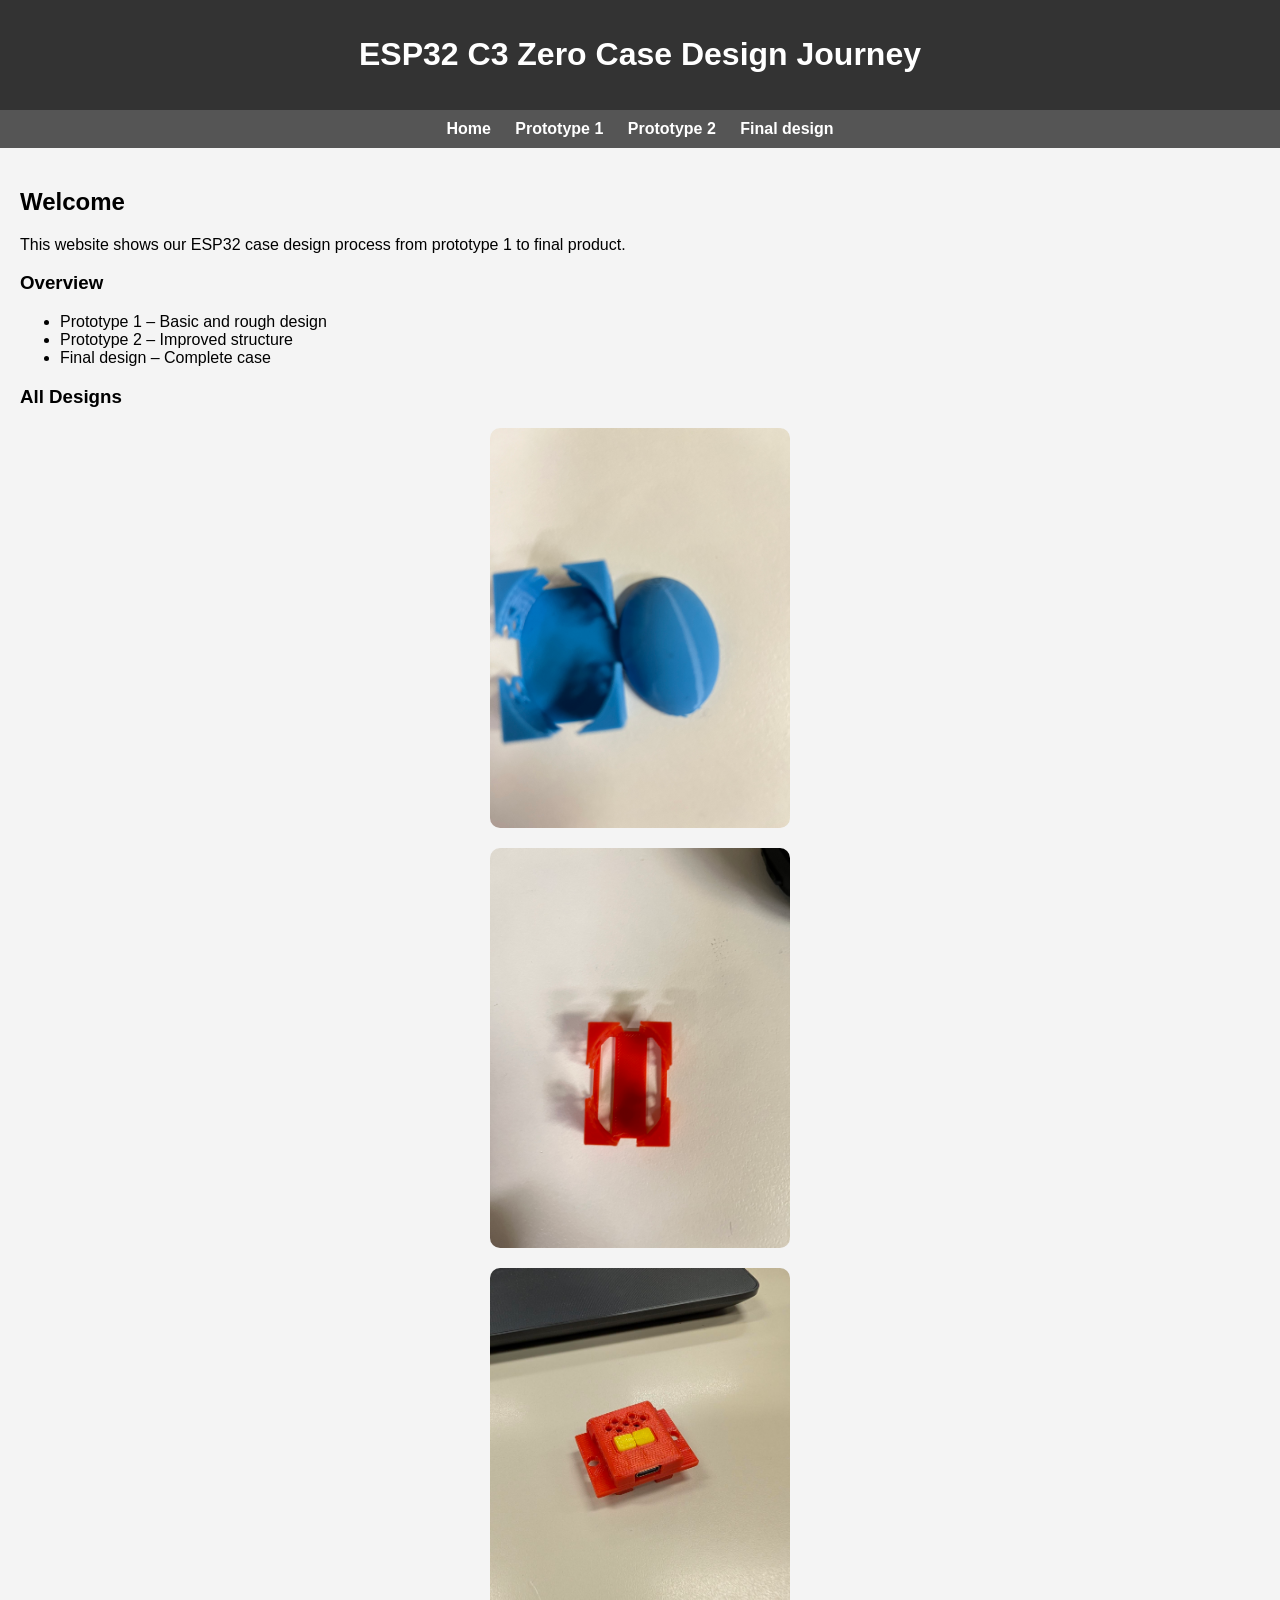
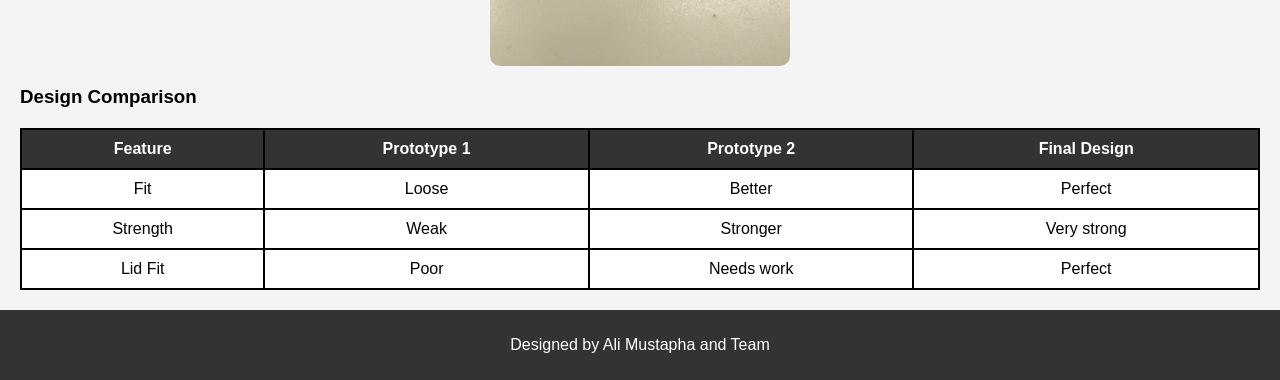
<file: Index.html>
<!DOCTYPE html>
<html>
<head>
    <title>ESP32 Case Design Journey</title>
    <link rel="stylesheet" href="style.css">
</head>

<body>

<header>
    <h1>ESP32 C3 Zero Case Design Journey</h1>
</header>

<nav>
    <a href="index.html">Home</a>
    <a href="prototype1.html">Prototype 1</a>
    <a href="prototype2.html">Prototype 2</a>
    <a href="Finaldesign.html">Final design</a>
</nav>

<div class="container">

    <h2>Welcome</h2>
    <p>This website shows our ESP32 case design process from prototype 1 to final product.</p>

    <h3>Overview</h3>
    <ul>
        <li>Prototype 1 – Basic and rough design</li>
        <li>Prototype 2 – Improved structure</li>
        <li>Final design – Complete case</li>
    </ul>

    <h3>All Designs</h3>
    <img src="Prototype 1.jpeg" alt="Prototype 1">
    <img src="Prototype 2.jpeg" alt="Prototype 2">
    <img src="Finaldesign1 - Copy.jpg" alt="Final design">

    <!-- TABLE -->
    <h3>Design Comparison</h3>

    <table>
        <tr>
            <th>Feature</th>
            <th>Prototype 1</th>
            <th>Prototype 2</th>
            <th>Final Design</th>
        </tr>
        <tr>
            <td>Fit</td>
            <td>Loose</td>
            <td>Better</td>
            <td>Perfect</td>
        </tr>
        <tr>
            <td>Strength</td>
            <td>Weak</td>
            <td>Stronger</td>
            <td>Very strong</td>
        </tr>
        <tr>
          <tr>
            <td>Lid Fit</td>
            <td>Poor</td>
            <td>Needs work</td>
            <td>Perfect</td>
        </tr>
    </table>

</div>

<footer>
    <p>Designed by Ali Mustapha and Team</p>
</footer>

</body>
</html>
</file>
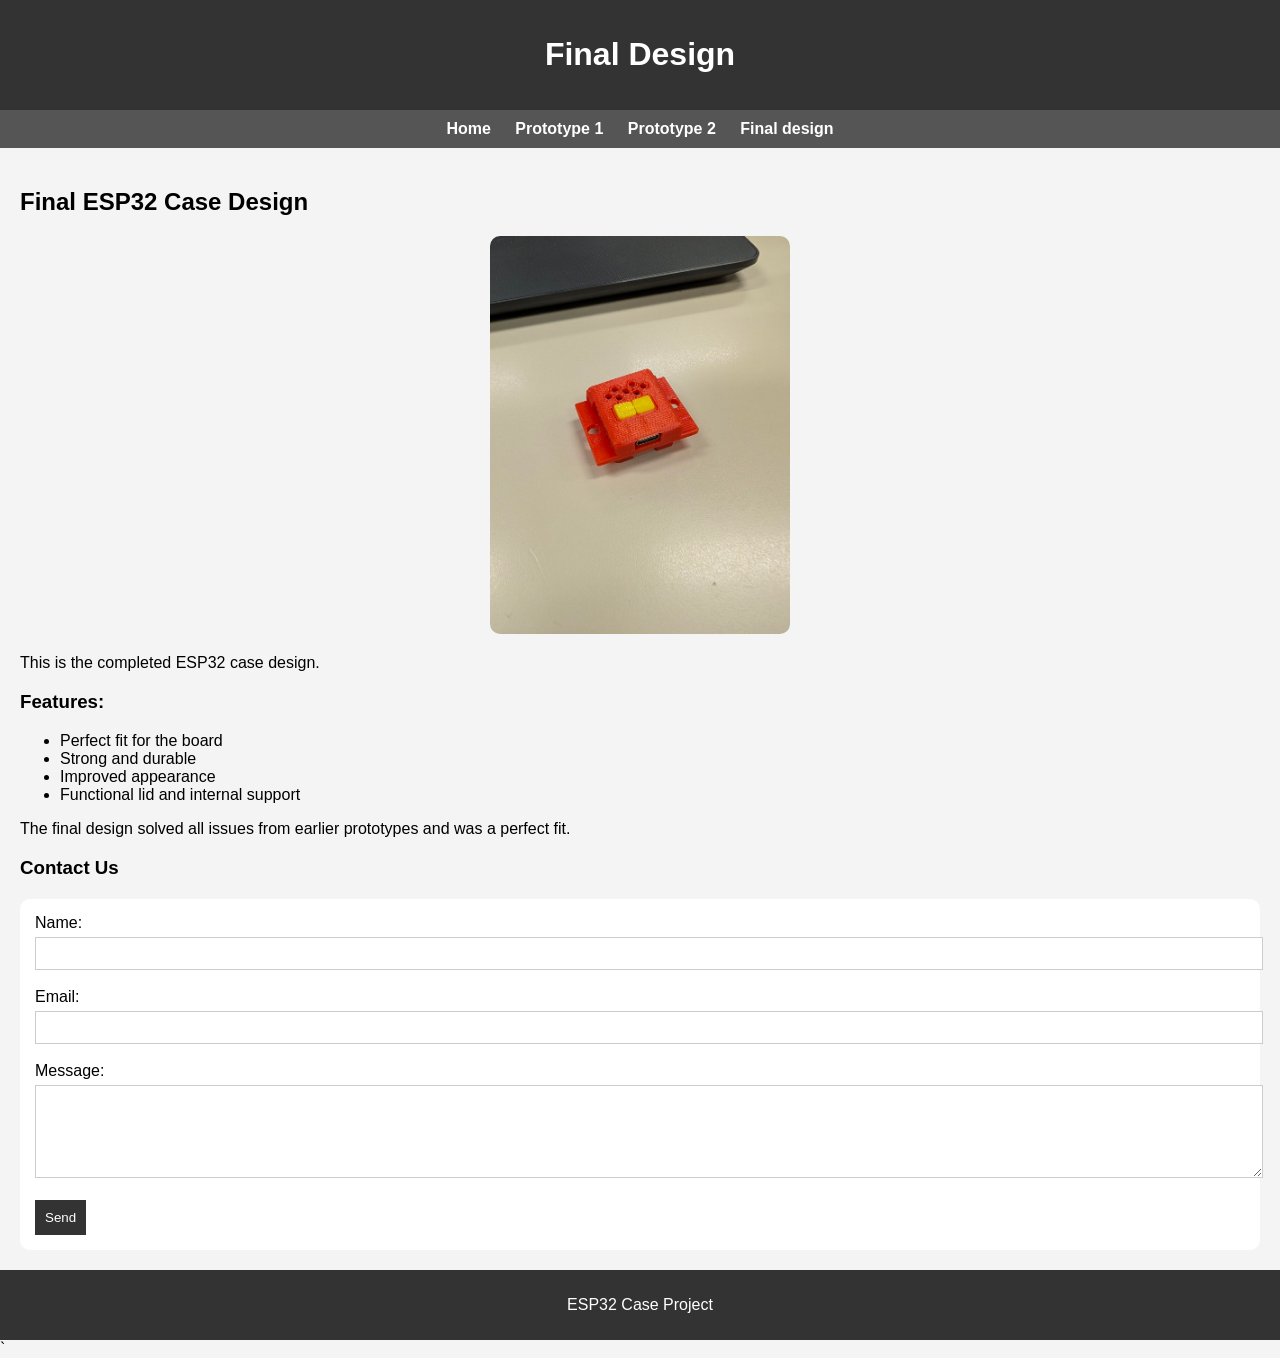
<file: Finaldesign.html>
<!DOCTYPE html>
<html>
<head>
    <title>Final Design</title>
    <link rel="stylesheet" href="style.css">
</head>

<body>

<header>
    <h1>Final Design</h1>
</header>

<nav>
    <a href="index.html">Home</a>
    <a href="prototype1.html">Prototype 1</a>
    <a href="prototype2.html">Prototype 2</a>
    <a href="Finaldesign.html">Final design</a>
</nav>

<div class="container">
    <h2>Final ESP32 Case Design</h2>

    <!-- IMAGE -->
    <img src="Finaldesign1 - Copy.jpg" alt="Final design">

    <p>This is the completed ESP32 case design.</p>

    <h3>Features:</h3>
    <ul>
        <li>Perfect fit for the board</li>
        <li>Strong and durable</li>
        <li>Improved appearance</li>
        <li>Functional lid and internal support</li>
    </ul>

    <p>The final design solved all issues from earlier prototypes and was a perfect fit.</p>

    <!-- WORKING CONTACT FORM -->
    <h3>Contact Us</h3>

    <form action="https://formspree.io/f/xykanjqp" method="POST">
        <label>Name:</label><br>
        <input type="text" name="name" required><br><br>

        <label>Email:</label><br>
        <input type="email" name="email" required><br><br>

        <label>Message:</label><br>
        <textarea name="message" rows="5" required></textarea><br><br>

        <button type="submit">Send</button>
    </form>

</div>

<footer>
    <p>ESP32 Case Project</p>
</footer>

</body>
</html>
`
</file>
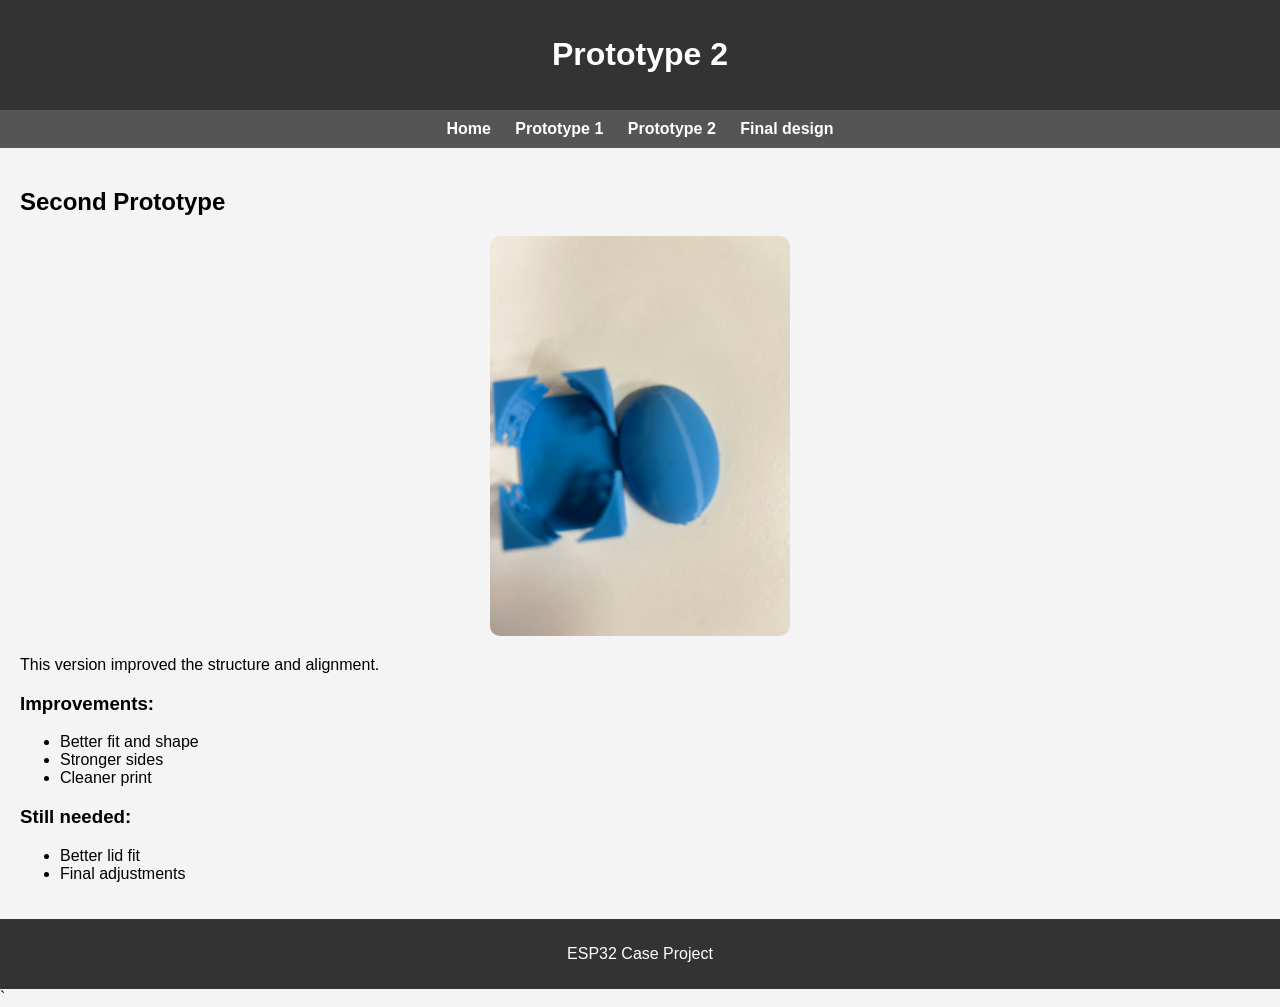
<file: prototype1.html>
<!DOCTYPE html>
<html>
<head>
    <title>Prototype 2</title>
    <link rel="stylesheet" href="style.css">
</head>

<body>

<header>
    <h1>Prototype 2</h1>
</header>

<nav>
    <a href="index.html">Home</a>
    <a href="prototype1.html">Prototype 1</a>
    <a href="prototype2.html">Prototype 2</a>
    <a href="Finaldesign.html">Final design</a>
</nav>

<div class="container">
    <h2>Second Prototype</h2>

    <!-- CLICKABLE IMAGE (GOES HOME) -->
    <a href="index.html">
        <img src="Prototype 1.jpeg" alt="Prototype 1">
    </a>

    <p>This version improved the structure and alignment.</p>

    <h3>Improvements:</h3>
    <ul>
        <li>Better fit and shape</li>
        <li>Stronger sides</li>
        <li>Cleaner print</li>
    </ul>

    <h3>Still needed:</h3>
    <ul>
        <li>Better lid fit</li>
        <li>Final adjustments</li>
    </ul>
</div>

<footer>
    <p>ESP32 Case Project</p>
</footer>

</body>
</html>
`
</file>
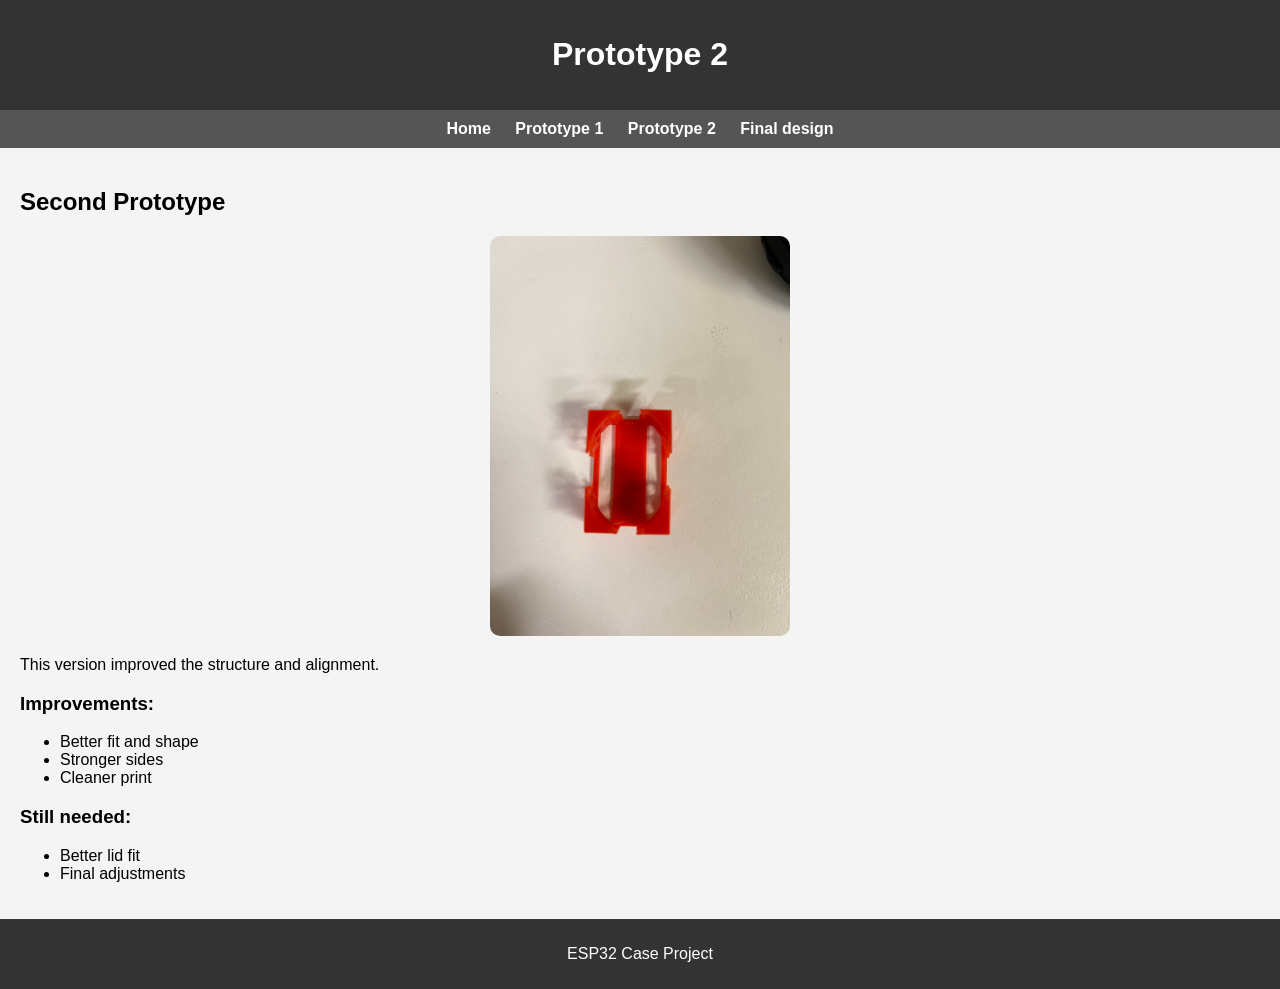
<file: prototype2.html>
<!DOCTYPE html>
<html>
<head>
    <title>Prototype 2</title>
    <link rel="stylesheet" href="style.css">
</head>

<body>

<header>
    <h1>Prototype 2</h1>
</header>

<nav>
    <a href="index.html">Home</a>
    <a href="prototype1.html">Prototype 1</a>
    <a href="prototype2.html">Prototype 2</a>
    <a href="Finaldesign.html">Final design</a>
</nav>

<div class="container">
    <h2>Second Prototype</h2>

    <img src="Prototype 2.jpeg" alt="Prototype 2">

    <p>This version improved the structure and alignment.</p>

    <h3>Improvements:</h3>
    <ul>
        <li>Better fit and shape</li>
        <li>Stronger sides</li>
        <li>Cleaner print</li>
    </ul>

    <h3>Still needed:</h3>
    <ul>
        <li>Better lid fit</li>
        <li>Final adjustments</li>
    </ul>
</div>

<footer>
    <p>ESP32 Case Project</p>
</footer>

</body>
</html>
</file>
<file: style.css>
body {
    font-family: Arial, sans-serif;
    margin: 0;
    background-color: #f4f4f4;
}

/* HEADER */
header {
    background-color: #333;
    color: white;
    padding: 15px;
    text-align: center;
}

/* NAVBAR */
nav {
    background-color: #555;
    padding: 10px;
    text-align: center;
}

nav a {
    color: white;
    margin: 10px;
    text-decoration: none;
    font-weight: bold;
}

nav a:hover {
    color: yellow;
}

/* CONTENT */
.container {
    padding: 20px;
}

/* IMAGES */
img {
    width: 300px;
    display: block;
    margin: 20px auto;
    border-radius: 10px;
}

/* ✅ Clickable image effect */
a img:hover {
    transform: scale(1.05);
    cursor: pointer;
    opacity: 0.9;
}

/* FOOTER */
footer {
    background-color: #333;
    color: white;
    text-align: center;
    padding: 10px;
}

/* ✅ TABLE (FULL FIX) */
table {
    width: 100%;
    background-color: white;
    margin-top: 20px;
    border-collapse: collapse;
}

table, th, td {
    border: 2px solid black; /* fixes missing borders */
}

th {
    background-color: #333;
    color: white;
}

td, th {
    padding: 10px;
    text-align: center;
}

/* FORM */
form {
    margin-top: 20px;
    background-color: white;
    padding: 15px;
    border-radius: 10px;
}

input, textarea {
    width: 100%;
    padding: 8px;
    margin-top: 5px;
    border: 1px solid #ccc;
}

button {
    background-color: #333;
    color: white;
    padding: 10px;
    border: none;
    cursor: pointer;
}

button:hover {
    background-color: #555;
}
</file>
